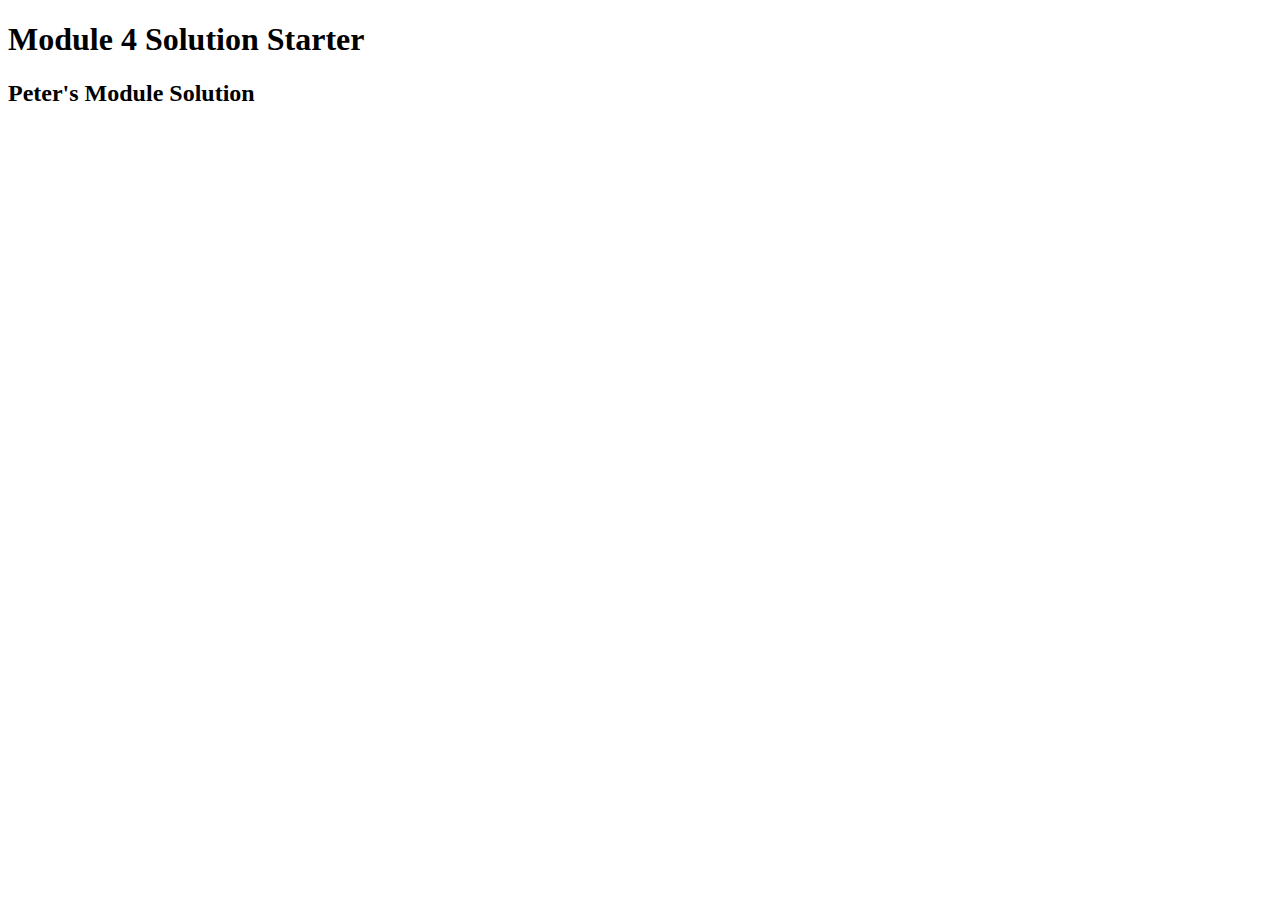
<file: module4-solution/index.html>
<!DOCTYPE html>
<html>
<head>
  <meta charset="utf-8">
  <title>Module 4 Solution Starter</title>
  <script>
    var names = []; // DO NOT REMOVE
  </script>
  <script src="SpeakHello.js"></script>
  <script src="SpeakGoodBye.js"></script>
  <script src="script.js"></script>
</head>
<body>
  <h1>Module 4 Solution Starter</h1>
  <h2>Peter's Module Solution</h2>
</body>
</html>
</file>
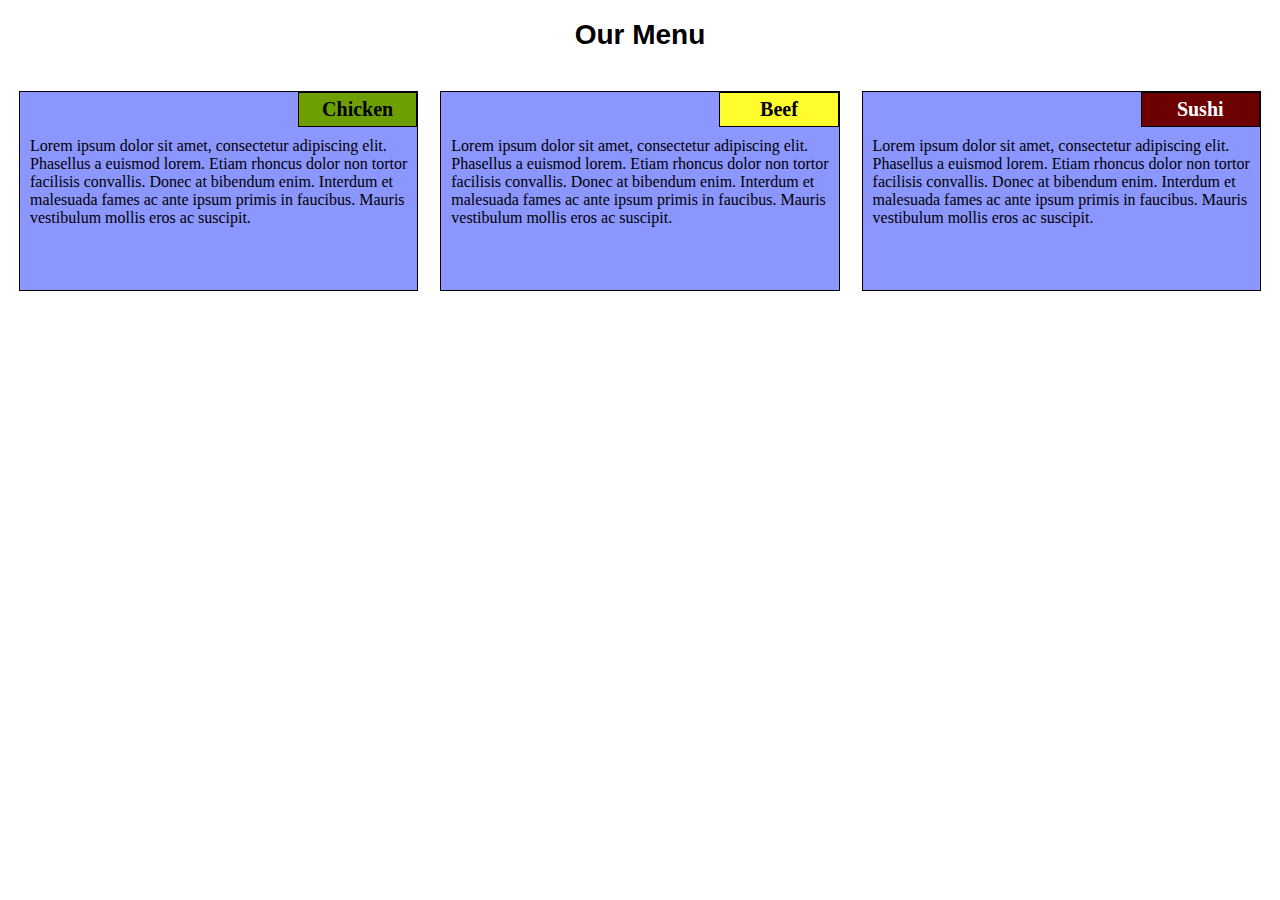
<file: mod2-solution.html>
<!DOCTYPE html>
<html>
  <head>
  <meta charset="utf-8">
  <meta name="viewport" content="width=device-width, initial-scale=1">
  <title>Module 2 Solution</title>
  <link rel="stylesheet" href="css/styles.css">

  </head>
  <body>
  <h1>Our Menu</h1>

  <div class="row">
    <div class="container col-lg-4 col-md-6 col-xs-12">
      <section>
      <div id="Chicken"> Chicken </div>
       <p>Lorem ipsum dolor sit amet, consectetur adipiscing elit. Phasellus a euismod lorem. Etiam rhoncus dolor non tortor facilisis convallis. Donec at bibendum enim. Interdum et malesuada fames ac ante ipsum primis in faucibus. Mauris vestibulum mollis eros ac suscipit.</p>
      </section>
    </div>

    <div class="container col-lg-4 col-md-6 col-xs-12">
      <section>
      <div id="Beef">Beef</div>
        <p>Lorem ipsum dolor sit amet, consectetur adipiscing elit. Phasellus a euismod lorem. Etiam rhoncus dolor non tortor facilisis convallis. Donec at bibendum enim. Interdum et malesuada fames ac ante ipsum primis in faucibus. Mauris vestibulum mollis eros ac suscipit.</p>
      </section>
    </div>

    <div class="container col-lg-4 col-md-12 col-xs-12">
      <section>
      <div id="Sushi">Sushi</div>
        <p>Lorem ipsum dolor sit amet, consectetur adipiscing elit. Phasellus a euismod lorem. Etiam rhoncus dolor non tortor facilisis convallis. Donec at bibendum enim. Interdum et malesuada fames ac ante ipsum primis in faucibus. Mauris vestibulum mollis eros ac suscipit.</p>
      </section>
    </div>
  </div>

  </body>
</html>
</file>
<file: css/styles.css>
/********** Base styles **********/
* {
  box-sizing: border-box;
}

h1 {
  font-family: "Comic Sans MS", cursive, sans-serif;
  font-size: 175%;
  color: #000000;
  text-align: center;
}

body {
  background-color: #FFFFFF;
}

.container {
  border: none;
  margin-top: 10px;
  margin-right: auto;
  margin-bottom: 10px;
  margin-left: auto;
  padding: 10px;
}

section {
  border: 1px solid black;
  background-color: #8C96FF;
  height: 200px;
  width: 100%
  color: black;
  overflow: auto;
  position: relative;
}

p {
  padding: 10px;
  margin: 0;
}

#Chicken {
  border: 1px solid black;
  font-size: 125%;
  font-weight: bold;
  margin-top: 0px;
  margin-left: 70%;
  margin-bottom: 0px;
  width: 30%;
  text-align: center;
  padding: 5px;
  background-color: #6D9F00;
}

#Beef {
  border: 1px solid black;
  font-size: 125%;
  font-weight: bold;
  margin-top: 0px;
  margin-left: 70%;
  margin-bottom: 0px;
  width: 30%;
  text-align: center;
  padding: 5px;
  background-color: #FFFC2B;
}

#Sushi {
  border: 1px solid black;
  font-size: 125%;
  font-weight: bold;
  margin-top: 0px;
  margin-left: 70%;
  margin-bottom: 0px;
  width: 30%;
  text-align: center;
  padding: 5px;
  background-color: #6D0000;
  color: white;
}

/* Simple Responsive Framework. */
.row {
  width: 100%;
}

/********** Desktop devices only **********/
@media (min-width: 992px) {
 .col-lg-4{
    float: left;
    border: 1px solid white;
    width: 33.33%;
  }
}

/********** Tablet devices only **********/
@media (min-width: 768px) and (max-width: 991px) {
  .col-md-6, .col-md-12 {
    float: left;
    border: 1px solid white;
  }
  .col-md-6 {
    width: 50%;
  }
  .col-md-12 {
    width: 100%;
  }
}

/********** Mobile devices only **********/
@media (max-width: 767px) {
  .col-xs-12 {
    border: 1px solid white;
    float: left;
    width: 100%;
  }
}
</file>
